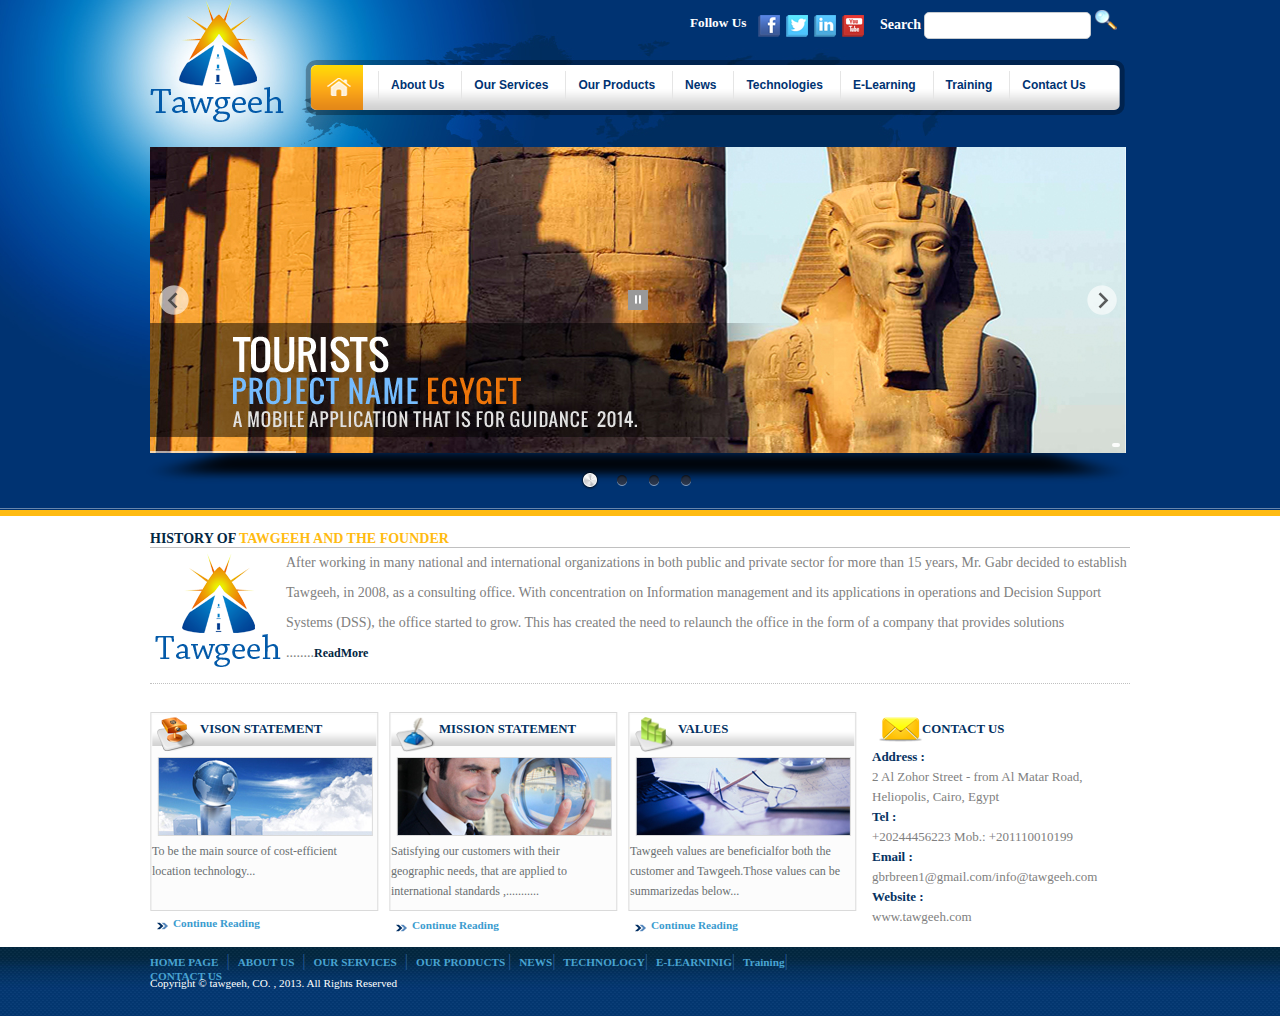
<file: index.htm>
﻿<!DOCTYPE html PUBLIC "-//W3C//DTD XHTML 1.0 Transitional//EN" "http://www.w3.org/TR/xhtml1/DTD/xhtml1-transitional.dtd">
<html xmlns="http://www.w3.org/1999/xhtml">

<head>
<meta http-equiv="Content-Type" content="text/html; charset=utf-8" />
<title></title>
<link rel="stylesheet" type="text/css" href="style.css" />
<link rel="stylesheet" href="css/style_menu.css" media="screen" />

  <!-- Insert to your webpage before the </head> -->
    <script src="sliderengine/jquery.js"></script>
    <script src="sliderengine/amazingslider.js"></script>
    <script src="sliderengine/initslider-1.js"></script>
    <!-- End of head section HTML codes -->
    





</head>

<body>

<div id="main_container">
	<div id="header">
		<div id="header_in">
			<div id="logo">
			
			<a href="index.htm"><img src="images/logo.png" title="tawgeeh logo" alt="tawgeeh logo"/>
			</a>
			</div>
			<div id="search">
				<h6>Search&nbsp; </h6>
				<form method="post"  class="the_form">
					<input name="Text1" type="text" /> <img  src="images/serac_icon.png"/></form>
				
				</div>
			<div id="social">
			<h5>follow us</h5>
			<ul>
						<li>
						<img alt="instgram" height="22" src="images/tube.png" title="youtube" width="22" /></li>
						
						<li>
						<img height="22" src="images/linked.png" width="22" alt="linkedin" title="linkedin" /></li>
						<li>
						<img height="22" src="images/twitter.png" width="22" alt="twitter" title="twitter" /></li>
						<li>
						<img height="22" src="images/face.png" width="22" alt="facebook" title="facebook" /></li>
					</ul>

			
			</div>
			
			

			
			
			<div id="menu">
				<ul class="menu">
					<li><a href="index.htm" class="documents"> </a></li>

					<li><a  href="aboutus.htm" >About Us</a></li>
					<li><a href="#">Our Services</a>
					<ul>
						<li><a href="constuct.htm">Geospatial Data base</a></li>
						<li><a href="constuct.htm">Application Development </a></li>
						<li><a href="constuct.htm">GeoData Processing and Management </a></li>
						<li><a href="constuct.htm">Consulting and User Requirement Assessment </a></li>
						<li><a href="constuct.htm">System Integration </a></li>
						<li><a href="constuct.htm">Spatial Database Infrastructure </a></li>
				
					</ul>
					</li>
					<li><a href="OurProducts.htm" class="contacts">Our Products</a></li>
					<li><a href="constuct.htm" class="contacts">News</a></li>
					<li><a href="Technologies.htm" class="contacts">Technologies</a></li>
					<li><a href="constuct.htm" class="contacts">E-Learning</a></li>
					<li><a href="Training.htm" class="contacts">Training</a></li>
										<li><a href="constuct.htm" class="contacts">Contact Us</a></li>

				</ul>
			</div>
			<div id="banner">
				<div style="margin: 5px auto; max-width: 977px;">
					<!-- Insert to your webpage where you want to display the slider -->
					<div id="amazingslider-1">
						<ul class="amazingslider-slides" style="display: none;">
							<li>
							<img src="images/1.jpg" alt="welcome to our website" /></li>
							<li>
							<img src="images/2.jpg" alt="welcome to our website" /></li>
							<li>
							<img src="images/3.jpg" alt="welcome to our website" /></li>
							<li>
							<img src="images/4.jpg" alt="welcome to our website" /></li>
						</ul>
						<ul class="amazingslider-thumbnails" style="display: none;">
							<li><img src="images/1-tn.jpg" /></li>
							<li><img src="images/2-tn.jpg" /></li>
							<li><img src="images/3-tn.jpg" /></li>
							<li><img src="images/4-tn.jpg" /></li>
						</ul>
						<div class="amazingslider-engine" style="display: none;">
							<a href="http://amazingslider.com">JavaScript Image 
							Slideshow</a></div>
					</div>
					<!-- End of body section HTML codes --></div>
			</div>
			
			
			
		</div>
		<div id="content">
			<div id="content_in">
			<div id="text">
<h2>History of <span>Tawgeeh and The Founder</span> </h2>
				<p><img src="images/logo_in.png" alt="tawgeeh logo" title="tawgeeh logo"/>After working in many national and international organizations in both public and private sector 
for more than 15 years, Mr. Gabr decided to establish Tawgeeh, in 2008, as a consulting office.
With concentration on Information management and its applications in operations and Decision 
Support Systems (DSS), the office started to grow. This has created the need to relaunch the office 
in the form of a company that provides solutions ........<a href="aboutus.htm"><span>ReadMore</a></span>
</p>
	</div>			<br />
				<div id="boxes">
				
				<div id="box">
				<div id="icon">
					<img src="images/icon1.png" alt="" width="39" height="35"/></div>
		<div id="title"> Vison Statement</div>

				<div id="photo_1">
					<img src="images/photo1.jpg" alt="Vision" title="Vision" width="216" height="79" />
				
								<p>To be the main source of cost-efficient location technology... </p>	

                               <br />
					<br />
					<a href="constuct.htm"><span><img alt="" src="images/arrow1.png" width="11" height="8" /> Continue Reading</span></a>
				</div>
				
				</div>
				
				<div id="box">
				<div id="icon">
					<img src="images/icon2.png" alt="" width="39" height="35"/></div>
		<div id="title"> Mission Statement</div>

				<div id="photo_1">
					<img src="images/photo2.jpg" alt="Mission" title="Mission" width="216" height="79" />
				
								<p>Satisfying our customers with their geographic needs, that are applied to international standards ,........... </p>	

                               <br />
					<a href="constuct.htm"><span><img alt="" src="images/arrow1.png" width="11" height="8" /> Continue Reading</span></a>
				</div>
				
				</div>
<div id="box">
				<div id="icon">
					<img src="images/icon3.png" alt="" width="39" height="35"/></div>
		<div id="title"> Values</div>

				<div id="photo_1">
					<img src="images/photo3.jpg" alt="values" title="values" width="216" height="79" />
				
								<p>Tawgeeh values are beneficialfor both the customer and Tawgeeh.Those values can be summarizedas below... </p>	

                               <br />
					<a href="constuct.htm"><span><img alt="" src="images/arrow1.png" width="11" height="8" /> Continue Reading</span></a>
				</div>
				
				</div>

				<div id="contact">
				<div id="icon">
					<img src="images/ioicon4.png" alt="" width="44" height="25"/></div>

				<div id="title">Contact us</div>
				<ul>
				
<li><span>Address : </span>2 Al Zohor Street - from Al Matar Road, Heliopolis, Cairo, Egypt</li>
<li><span>Tel : </span>+20244456223  Mob.: +201110010199</li>
<li><span>Email : </span>gbrbreen1@gmail.com/info@tawgeeh.com</li>
<li><span>Website : </span>www.tawgeeh.com</li>				
				
				</ul>
				
				</div>
			
				
				
				</div>
			
			

			
			</div>
		</div>
		<div id="footer">
			<div id="footer_in">
			<div id="footer_menu">
				<a href="index.htm">HOME PAGE</a>&nbsp; |&nbsp;
				<a href="aboutus.htm">ABOUT US</a>&nbsp; |&nbsp;
				<a  href="constuct.htm">OUR SERVICES</a>&nbsp; |&nbsp;
				<a href="OurProducts.htm">OUR PRODUCTS </a>|&nbsp;
				<a href="constuct.htm">NEWS</a>|&nbsp;
				<a href="Technologies.htm">TECHNOLOGY</a>|&nbsp;
				<a href="constuct.htm">E-LEARNINIG</a>|&nbsp;
				<a href="Training.htm">Training</a>|&nbsp;
				<a href="constuct.htm">CONTACT US</a> </div>
				<div id="company">Copyright © tawgeeh, CO. , 2013. All Rights Reserved</div>

			</div>
			<br />
		</div>
		
	</div>
	
</div>

</body>

</html>
</file>
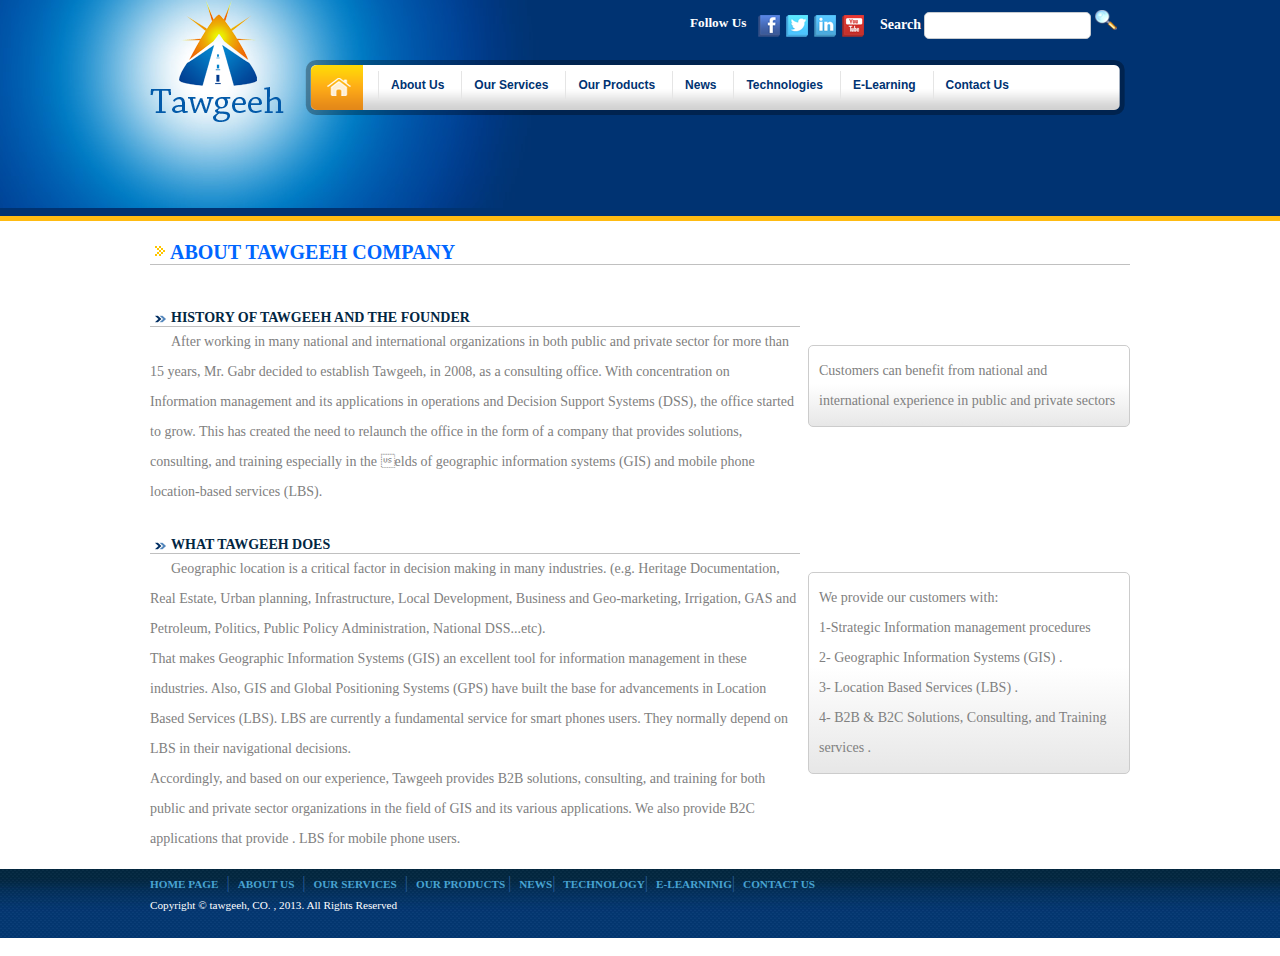
<file: aboutus.htm>
﻿<!DOCTYPE html PUBLIC "-//W3C//DTD XHTML 1.0 Transitional//EN" "http://www.w3.org/TR/xhtml1/DTD/xhtml1-transitional.dtd">
<html xmlns="http://www.w3.org/1999/xhtml">

<head>
<meta http-equiv="Content-Type" content="text/html; charset=utf-8" />
<title></title>
<link rel="stylesheet" type="text/css" href="style.css" />
<link rel="stylesheet" href="css/style_menu.css" media="screen" />

  <!-- Insert to your webpage before the </head> -->
    <script src="sliderengine/jquery.js"></script>
    <script src="sliderengine/amazingslider.js"></script>
    <script src="sliderengine/initslider-1.js"></script>
    <!-- End of head section HTML codes -->
    





</head>

<body>

<div id="main_container_2">
	<div id="header2">
		<div id="header_in2">
			<div id="logo">
			
			<a href="index.htm"><img src="images/logo.png" title="tawgeeh logo" alt="tawgeeh logo"/>
			</a>
			</div>
			<div id="search">
				<h6>Search&nbsp; </h6>
				<form method="post"  class="the_form">
					<input name="Text1" type="text" /> <img  src="images/serac_icon.png"/></form>
				
				</div>
			<div id="social">
			<h5>follow us</h5>
			<ul>
						<li>
						<img alt="instgram" height="22" src="images/tube.png" title="youtube" width="22" /></li>
						
						<li>
						<img height="22" src="images/linked.png" width="22" alt="linkedin" title="linkedin" /></li>
						<li>
						<img height="22" src="images/twitter.png" width="22" alt="twitter" title="twitter" /></li>
						<li>
						<img height="22" src="images/face.png" width="22" alt="facebook" title="facebook" /></li>
					</ul>

			
			</div>
			
			

			
			
			<div id="menu">
				<ul class="menu">
					<li><a href="index.htm" class="documents"> </a></li>

					<li><a  href="aboutus.htm" >About Us</a></li>
					<li><a href="#">Our Services</a>
					<ul>
						<li><a href="constuct.htm">Geospatial Data base</a></li>
						<li><a href="constuct.htm">Application Development </a></li>
						<li><a href="constuct.htm">GeoData Processing and Management </a></li>
						<li><a href="constuct.htm">Consulting and User Requirement Assessment </a></li>
						<li><a href="constuct.htm">System Integration </a></li>
						<li><a href="constuct.htm">Spatial Database Infrastructure </a></li>
				
					</ul>
					</li>
					<li><a href="constuct.htm" class="contacts">Our Products</a></li>
					<li><a href="constuct.htm" class="contacts">News</a></li>
					<li><a href="constuct.htm" class="contacts">Technologies</a></li>
					<li><a href="constuct.htm" class="contacts">E-Learning</a></li>
										<li><a href="constuct.htm" class="contacts">Contact Us</a></li>

				</ul>
			</div>
			
			
			
			
		</div>
		<div id="content">
			<div id="content_in">
			<h1><img alt="" src="images/arr.png" width="10" height="10" />About Tawgeeh Company</h1>
			<div id="text2">
<h2><img alt="" src="images/arrow1.png" width="11" height="8" />History of Tawgeeh and The Founder </h2>
				<p>After working in many national
and international organizations
in both public and private sector
for more than 15 years, Mr. Gabr
decided to establish Tawgeeh, in
2008, as a consulting office.
With concentration on Information management and its applications
in operations and Decision Support Systems (DSS), the
office started to grow. This has created the need to relaunch the
office in the form of a company that provides solutions, consulting,
and training especially in the elds of geographic information
systems (GIS) and mobile phone location-based services
(LBS).</p>
	</div>			
			<div id="right_text">
			
			<p>Customers can benefit from national
and international experience in public
and private sectors</p>
			
			</div>	
			
			
		<div id="text2">
<h2><img alt="" src="images/arrow1.png" width="11" height="8" />What Tawgeeh does </h2>
				<p>Geographic location is a critical
factor in decision making in
many industries. (e.g. Heritage
Documentation, Real Estate,
Urban planning, Infrastructure,
Local Development, Business
and Geo-marketing, Irrigation,
GAS and Petroleum, Politics,
Public Policy Administration,
National DSS...etc).
</p>
<p>That makes Geographic Information Systems (GIS) an excellent tool
for information management in these industries.
Also, GIS and Global Positioning Systems (GPS) have built the base for
advancements in Location Based Services (LBS). LBS are currently a
fundamental service for smart phones users. They normally depend
on LBS in their navigational decisions.</p>
<p>Accordingly, and based on our experience, Tawgeeh provides B2B solutions,
consulting, and training for both public and private sector organizations
in the field of GIS and its various applications. We also provide
B2C applications that provide . LBS for mobile phone users.&nbsp;</p>
	</div>			
			<div id="right_text">
			
			<p  >We provide our customers with:
</p>
			<p>1-Strategic Information management procedures </p>
			<p>2- Geographic Information Systems
(GIS) .
</p>
			<p>3- Location Based Services (LBS) .</p>
			<p>4- B2B & B2C Solutions, Consulting,
and Training services .</p>
			
			</div>	
			
			

			
			</div>
		</div>
		<div id="footer">
			<div id="footer_in">
			<div id="footer_menu">
				<a href="index.htm">HOME PAGE</a>&nbsp; |&nbsp;
				<a href="aboutus.htm">ABOUT US</a>&nbsp; |&nbsp;
				<a  href="constuct.htm">OUR SERVICES</a>&nbsp; |&nbsp;
				<a href="constuct.htm">OUR PRODUCTS </a>|&nbsp;
				<a href="constuct.htm">NEWS</a>|&nbsp;
				<a href="constuct.htm">TECHNOLOGY</a>|&nbsp;
				<a href="constuct.htm">E-LEARNINIG</a>|&nbsp;
				<a href="constuct.htm">CONTACT US</a> </div>
				<div id="company">Copyright © tawgeeh, CO. , 2013. All Rights Reserved</div>

			</div>
			<br />
		</div>
		
	</div>
	
</div>

</body>

</html>
</file>
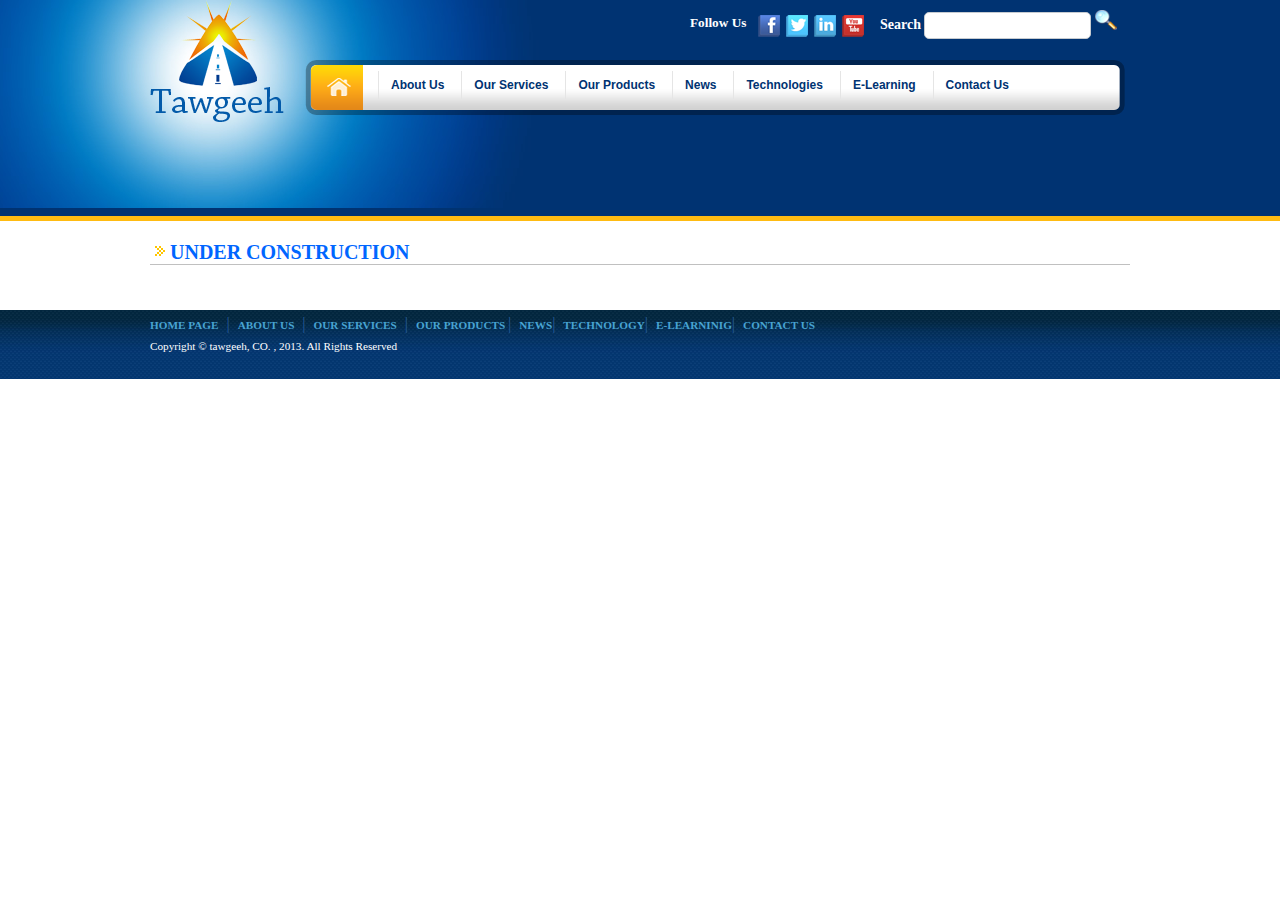
<file: constuct.htm>
﻿<!DOCTYPE html PUBLIC "-//W3C//DTD XHTML 1.0 Transitional//EN" "http://www.w3.org/TR/xhtml1/DTD/xhtml1-transitional.dtd">
<html xmlns="http://www.w3.org/1999/xhtml">

<head>
<meta http-equiv="Content-Type" content="text/html; charset=utf-8" />
<title></title>
<link rel="stylesheet" type="text/css" href="style.css" />
<link rel="stylesheet" href="css/style_menu.css" media="screen" />

  <!-- Insert to your webpage before the </head> -->
    <script src="sliderengine/jquery.js"></script>
    <script src="sliderengine/amazingslider.js"></script>
    <script src="sliderengine/initslider-1.js"></script>
    <!-- End of head section HTML codes -->
    





</head>

<body>

<div id="main_container_2">
	<div id="header2">
		<div id="header_in2">
			<div id="logo">
			
			<a href="index.htm"><img src="images/logo.png" title="tawgeeh logo" alt="tawgeeh logo"/>
			</a>
			</div>
			<div id="search">
				<h6>Search&nbsp; </h6>
				<form method="post"  class="the_form">
					<input name="Text1" type="text" /> <img  src="images/serac_icon.png"/></form>
				
				</div>
			<div id="social">
			<h5>follow us</h5>
			<ul>
						<li>
						<img alt="instgram" height="22" src="images/tube.png" title="youtube" width="22" /></li>
						
						<li>
						<img height="22" src="images/linked.png" width="22" alt="linkedin" title="linkedin" /></li>
						<li>
						<img height="22" src="images/twitter.png" width="22" alt="twitter" title="twitter" /></li>
						<li>
						<img height="22" src="images/face.png" width="22" alt="facebook" title="facebook" /></li>
					</ul>

			
			</div>
			
			

			
			
			<div id="menu">
				<ul class="menu">
					<li><a href="index.htm" class="documents"> </a></li>

					<li><a  href="aboutus.htm" >About Us</a></li>
					<li><a href="#">Our Services</a>
					<ul>
						<li><a href="constuct.htm">Geospatial Data base</a></li>
						<li><a href="constuct.htm">Application Development </a></li>
						<li><a href="constuct.htm">GeoData Processing and Management </a></li>
						<li><a href="constuct.htm">Consulting and User Requirement Assessment </a></li>
						<li><a href="constuct.htm">System Integration </a></li>
						<li><a href="constuct.htm">Spatial Database Infrastructure </a></li>
				
					</ul>
					</li>
					<li><a href="constuct.htm" class="contacts">Our Products</a></li>
					<li><a href="constuct.htm" class="contacts">News</a></li>
					<li><a href="constuct.htm" class="contacts">Technologies</a></li>
					<li><a href="constuct.htm" class="contacts">E-Learning</a></li>
										<li><a href="constuct.htm" class="contacts">Contact Us</a></li>

				</ul>
			</div>
			
			
			
			
		</div>
		<div id="content">
			<div id="content_in">
			<h1><img alt="" src="images/arr.png" width="10" height="10" />UNDER CONSTRUCTION</h1>
			<div id="text2">

			
	</div>			
			
			
			

			
			</div>
		</div>
		<div id="footer">
			<div id="footer_in">
			<div id="footer_menu">
				<a href="index.htm">HOME PAGE</a>&nbsp; |&nbsp;
				<a href="aboutus.htm">ABOUT US</a>&nbsp; |&nbsp;
				<a  href="constuct.htm">OUR SERVICES</a>&nbsp; |&nbsp;
				<a href="constuct.htm">OUR PRODUCTS </a>|&nbsp;
				<a href="constuct.htm">NEWS</a>|&nbsp;
				<a href="constuct.htm">TECHNOLOGY</a>|&nbsp;
				<a href="constuct.htm">E-LEARNINIG</a>|&nbsp;
				<a href="constuct.htm">CONTACT US</a> </div>
				<div id="company">Copyright © tawgeeh, CO. , 2013. All Rights Reserved</div>

			</div>
			<br />
		</div>
		
	</div>
	
</div>

</body>

</html>
</file>
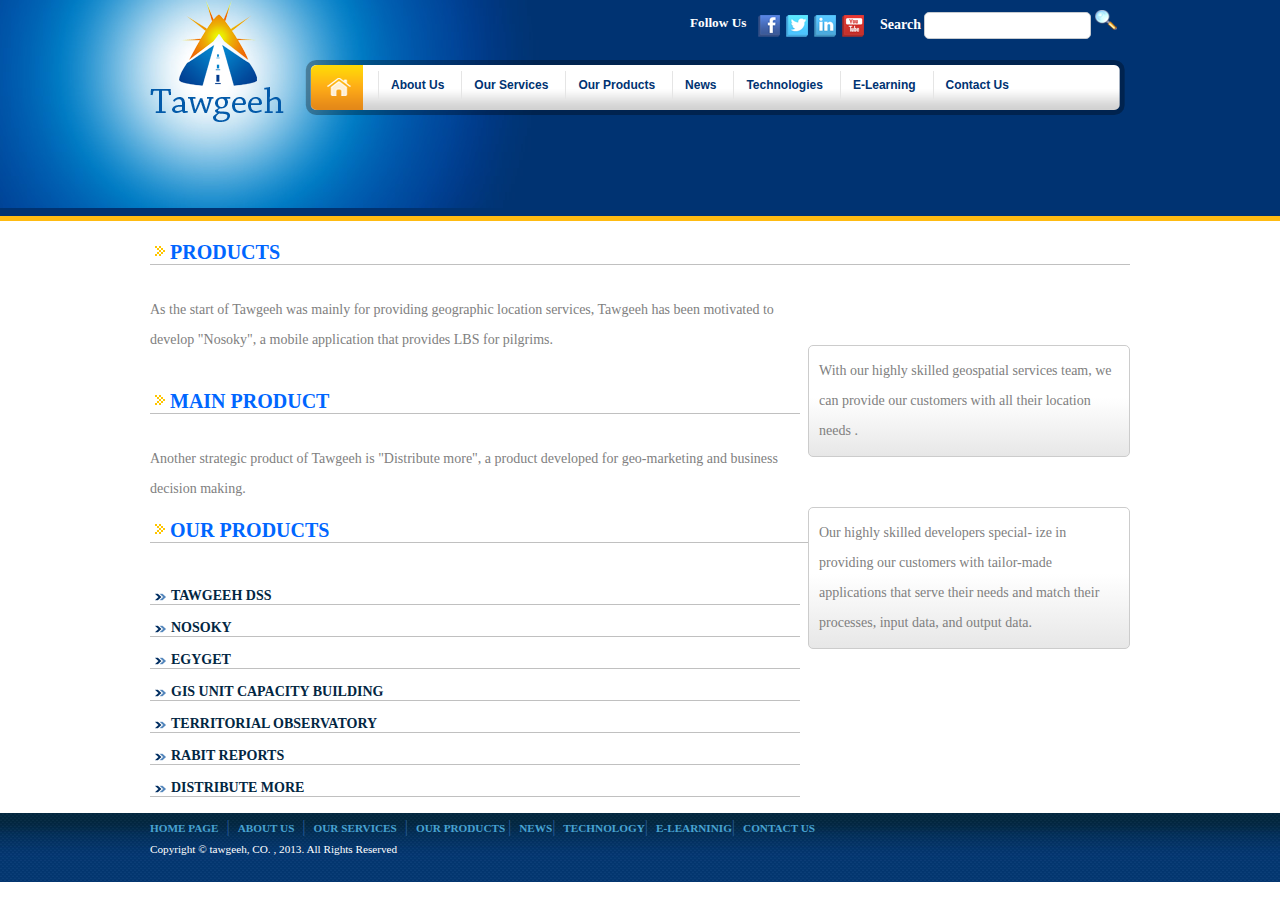
<file: OurProducts.htm>
﻿<!DOCTYPE html PUBLIC "-//W3C//DTD XHTML 1.0 Transitional//EN" "http://www.w3.org/TR/xhtml1/DTD/xhtml1-transitional.dtd">
<html xmlns="http://www.w3.org/1999/xhtml">

<head>
<meta http-equiv="Content-Type" content="text/html; charset=utf-8" />
<title></title>
<link rel="stylesheet" type="text/css" href="style.css" />
<link rel="stylesheet" href="css/style_menu.css" media="screen" />

  <!-- Insert to your webpage before the </head> -->
    <script src="sliderengine/jquery.js"></script>
    <script src="sliderengine/amazingslider.js"></script>
    <script src="sliderengine/initslider-1.js"></script>
    <!-- End of head section HTML codes -->
    





</head>

<body>

<div id="main_container_2">
	<div id="header2">
		<div id="header_in2">
			<div id="logo">
			
			<a href="index.htm"><img src="images/logo.png" title="tawgeeh logo" alt="tawgeeh logo"/>
			</a>
			</div>
			<div id="search">
				<h6>Search&nbsp; </h6>
				<form method="post"  class="the_form">
					<input name="Text1" type="text" /> <img  src="images/serac_icon.png"/></form>
				
				</div>
			<div id="social">
			<h5>follow us</h5>
			<ul>
						<li>
						<img alt="instgram" height="22" src="images/tube.png" title="youtube" width="22" /></li>
						
						<li>
						<img height="22" src="images/linked.png" width="22" alt="linkedin" title="linkedin" /></li>
						<li>
						<img height="22" src="images/twitter.png" width="22" alt="twitter" title="twitter" /></li>
						<li>
						<img height="22" src="images/face.png" width="22" alt="facebook" title="facebook" /></li>
					</ul>

			
			</div>
			
			

			
			
			<div id="menu">
				<ul class="menu">
					<li><a href="index.htm" class="documents"> </a></li>

					<li><a  href="aboutus.htm" >About Us</a></li>
					<li><a href="#">Our Services</a>
					<ul>
						<li><a href="constuct.htm">Geospatial Data base</a></li>
						<li><a href="constuct.htm">Application Development </a></li>
						<li><a href="constuct.htm">GeoData Processing and Management </a></li>
						<li><a href="constuct.htm">Consulting and User Requirement Assessment </a></li>
						<li><a href="constuct.htm">System Integration </a></li>
						<li><a href="constuct.htm">Spatial Database Infrastructure </a></li>
				
					</ul>
					</li>
					<li><a href="constuct.htm" class="contacts">Our Products</a></li>
					<li><a href="constuct.htm" class="contacts">News</a></li>
					<li><a href="constuct.htm" class="contacts">Technologies</a></li>
					<li><a href="constuct.htm" class="contacts">E-Learning</a></li>
										<li><a href="constuct.htm" class="contacts">Contact Us</a></li>

				</ul>
			</div>
			
			
			
			
		</div>
		<div id="content">
			<div id="content_in">
			<h1><img alt="" src="images/arr.png" width="10" height="10" />Products</h1>
			<div id="text2">
		 <p>As the start of Tawgeeh was mainly for providing geographic  location 
services, Tawgeeh  has  been motivated  to  develop  "Nosoky",  a mobile 
application that provides LBS for pilgrims.
</p>
</div>
<div id="right_text">
			
			<p>With our highly skilled 
geospatial services team, we can provide our 
customers with all their location needs .</p>
			
			</div>	
			
			<div id="text2">
			<h1><img alt="" src="images/arr.png" width="10" height="10" />Main Product</h1>
<p>
Another  strategic  product  of Tawgeeh  is  "Distribute more",  a  product 
developed for geo-marketing and business decision making.
</p>
</div>

	<div id="right_text">
			
			<p>		Our highly skilled developers special-
ize  in providing our  customers with 
tailor-made  applications  that  serve 
their needs and match their 
processes,  input  data,  and  output 
data.</p>
			
			</div>	
			
<h1><img alt="" src="images/arr.png" width="10" height="10" />Our Products</h1>
			<div id="text2">
		 <p>
 
			<h2><img alt="" src="images/arrow1.png" width="11" height="8" />Tawgeeh DSS </h2>
			<h2><img alt="" src="images/arrow1.png" width="11" height="8" />NOSOKY </h2>
			<h2><img alt="" src="images/arrow1.png" width="11" height="8" />EgyGet </h2>
			<h2><img alt="" src="images/arrow1.png" width="11" height="8" />GIS unit capacity building </h2>
			<h2><img alt="" src="images/arrow1.png" width="11" height="8" />Territorial observatory </h2>
			<h2><img alt="" src="images/arrow1.png" width="11" height="8" />RABIT reports </h2>
			<h2><img alt="" src="images/arrow1.png" width="11" height="8" />Distribute more </h2>
			
			</p>
		 
		 	</div>	
			
			
			

			
			</div>
		</div>
		<div id="footer">
			<div id="footer_in">
			<div id="footer_menu">
				<a href="index.htm">HOME PAGE</a>&nbsp; |&nbsp;
				<a href="aboutus.htm">ABOUT US</a>&nbsp; |&nbsp;
				<a  href="constuct.htm">OUR SERVICES</a>&nbsp; |&nbsp;
				<a href="constuct.htm">OUR PRODUCTS </a>|&nbsp;
				<a href="constuct.htm">NEWS</a>|&nbsp;
				<a href="constuct.htm">TECHNOLOGY</a>|&nbsp;
				<a href="constuct.htm">E-LEARNINIG</a>|&nbsp;
				<a href="constuct.htm">CONTACT US</a> </div>
				<div id="company">Copyright © tawgeeh, CO. , 2013. All Rights Reserved</div>

			</div>
			<br />
		</div>
		
	</div>
	
</div>

</body>

</html>
</file>
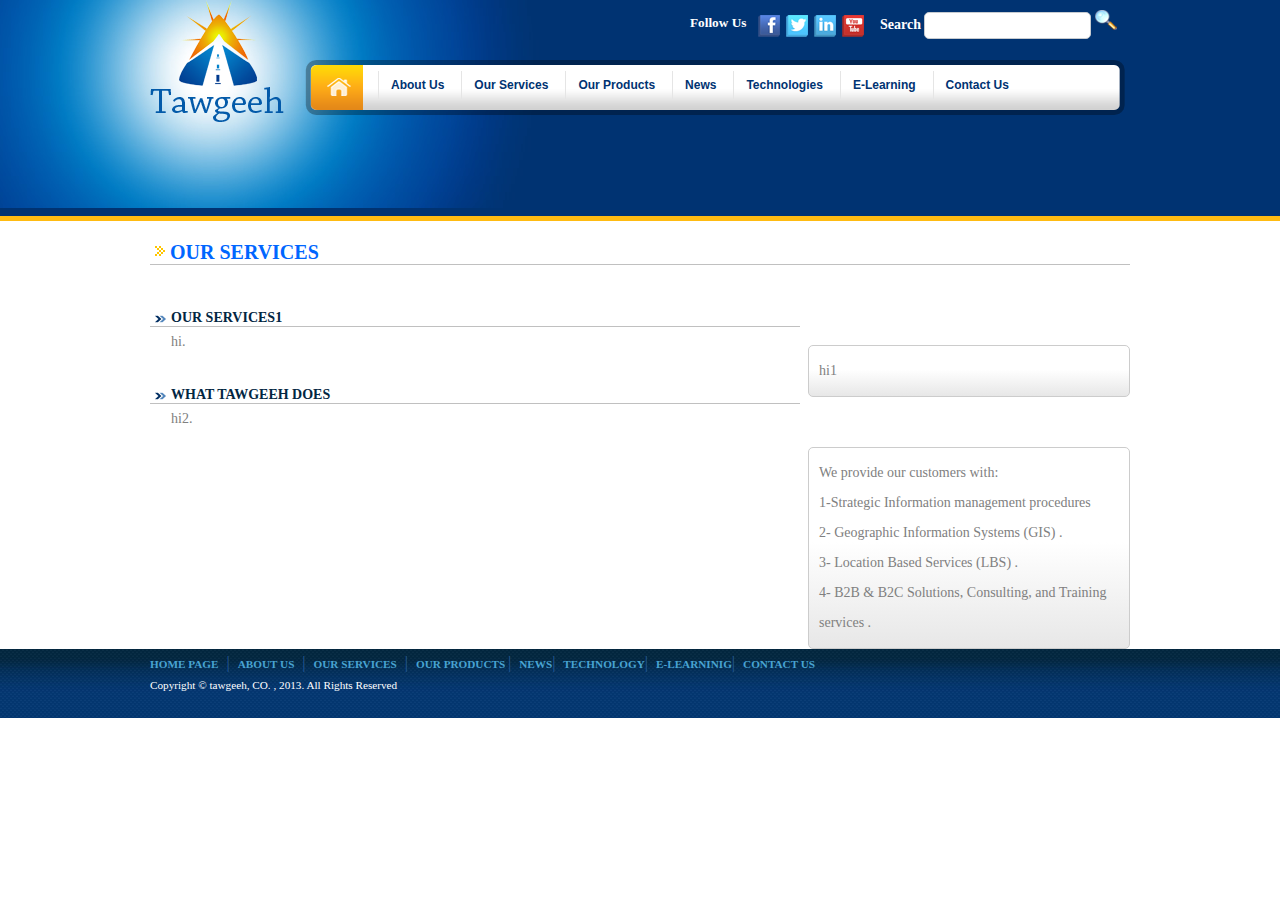
<file: OurServices.htm>
﻿<!DOCTYPE html PUBLIC "-//W3C//DTD XHTML 1.0 Transitional//EN" "http://www.w3.org/TR/xhtml1/DTD/xhtml1-transitional.dtd">
<html xmlns="http://www.w3.org/1999/xhtml">

<head>
<meta http-equiv="Content-Type" content="text/html; charset=utf-8" />
<title></title>
<link rel="stylesheet" type="text/css" href="style.css" />
<link rel="stylesheet" href="css/style_menu.css" media="screen" />

  <!-- Insert to your webpage before the </head> -->
    <script src="sliderengine/jquery.js"></script>
    <script src="sliderengine/amazingslider.js"></script>
    <script src="sliderengine/initslider-1.js"></script>
    <!-- End of head section HTML codes -->
    





</head>

<body>

<div id="main_container_2">
	<div id="header2">
		<div id="header_in2">
			<div id="logo">
			
			<a href="index.htm"><img src="images/logo.png" title="tawgeeh logo" alt="tawgeeh logo"/>
			</a>
			</div>
			<div id="search">
				<h6>Search&nbsp; </h6>
				<form method="post"  class="the_form">
					<input name="Text1" type="text" /> <img  src="images/serac_icon.png"/></form>
				
				</div>
			<div id="social">
			<h5>follow us</h5>
			<ul>
						<li>
						<img alt="instgram" height="22" src="images/tube.png" title="youtube" width="22" /></li>
						
						<li>
						<img height="22" src="images/linked.png" width="22" alt="linkedin" title="linkedin" /></li>
						<li>
						<img height="22" src="images/twitter.png" width="22" alt="twitter" title="twitter" /></li>
						<li>
						<img height="22" src="images/face.png" width="22" alt="facebook" title="facebook" /></li>
					</ul>

			
			</div>
			
			

			
			
			<div id="menu">
				<ul class="menu">
					<li><a  href="index.htm" class="documents"> </a></li>

					<li><a href="#" >About Us</a></li>
					<li><a href="#" >Our Services</a>
					<ul>
						<li><a href="#">Geospatial Data base</a></li>
						<li><a href="#">Application Development </a></li>
						<li><a href="#">GeoData Processing and Management </a></li>
						<li><a href="#">Consulting and User Requirement Assessment </a></li>
						<li><a href="#">System Integration </a></li>
						<li><a href="#">Spatial Database Infrastructure </a></li>
				
					</ul>
					</li>
					<li><a href="#" >Our Products</a></li>
					<li><a href="#" >News</a></li>
					<li><a href="#" >Technologies</a></li>
					<li><a href="#">E-Learning</a></li>
					<li><a href="#" >Contact Us</a></li>

				</ul>
			</div>
			
			
			
			
		</div>
		<div id="content">
			<div id="content_in">
			<h1><img alt="" src="images/arr.png" width="10" height="10" />Our Services</h1>
			<div id="text2">
<h2><img alt="" src="images/arrow1.png" width="11" height="8" />Our Services1 </h2>
				<p>hi.</p>
	</div>			
			<div id="right_text">
			
			<p>hi1</p>
			
			</div>	
			
			
		<div id="text2">
<h2><img alt="" src="images/arrow1.png" width="11" height="8" />What Tawgeeh does </h2>
				<p>hi2.&nbsp;</p>
	</div>			
			<div id="right_text">
			
			<p  >We provide our customers with:
</p>
			<p>1-Strategic Information management procedures </p>
			<p>2- Geographic Information Systems
(GIS) .
</p>
			<p>3- Location Based Services (LBS) .</p>
			<p>4- B2B & B2C Solutions, Consulting,
and Training services .</p>
			
			</div>	
			
			

			
			</div>
		</div>
		<div id="footer">
			<div id="footer_in">
			<div id="footer_menu">
				<a href="index.htm">HOME PAGE</a>&nbsp; |&nbsp;
				<a href="about.htm">ABOUT US</a>&nbsp; |&nbsp;
				<a  href="whyclaerortho.htm">OUR SERVICES</a>&nbsp; |&nbsp;
				<a href="whatisclearortho.htm">OUR PRODUCTS </a>|&nbsp;
				<a href="contact.htm">NEWS</a>|&nbsp;
				<a href="contact.htm">TECHNOLOGY</a>|&nbsp;
				<a href="contact.htm">E-LEARNINIG</a>|&nbsp;
				<a href="contact.htm">CONTACT US</a> </div>
				<div id="company">Copyright © tawgeeh, CO. , 2013. All Rights Reserved</div>

			</div>
			<br />
		</div>
		
	</div>
	
</div>

</body>

</html>
</file>
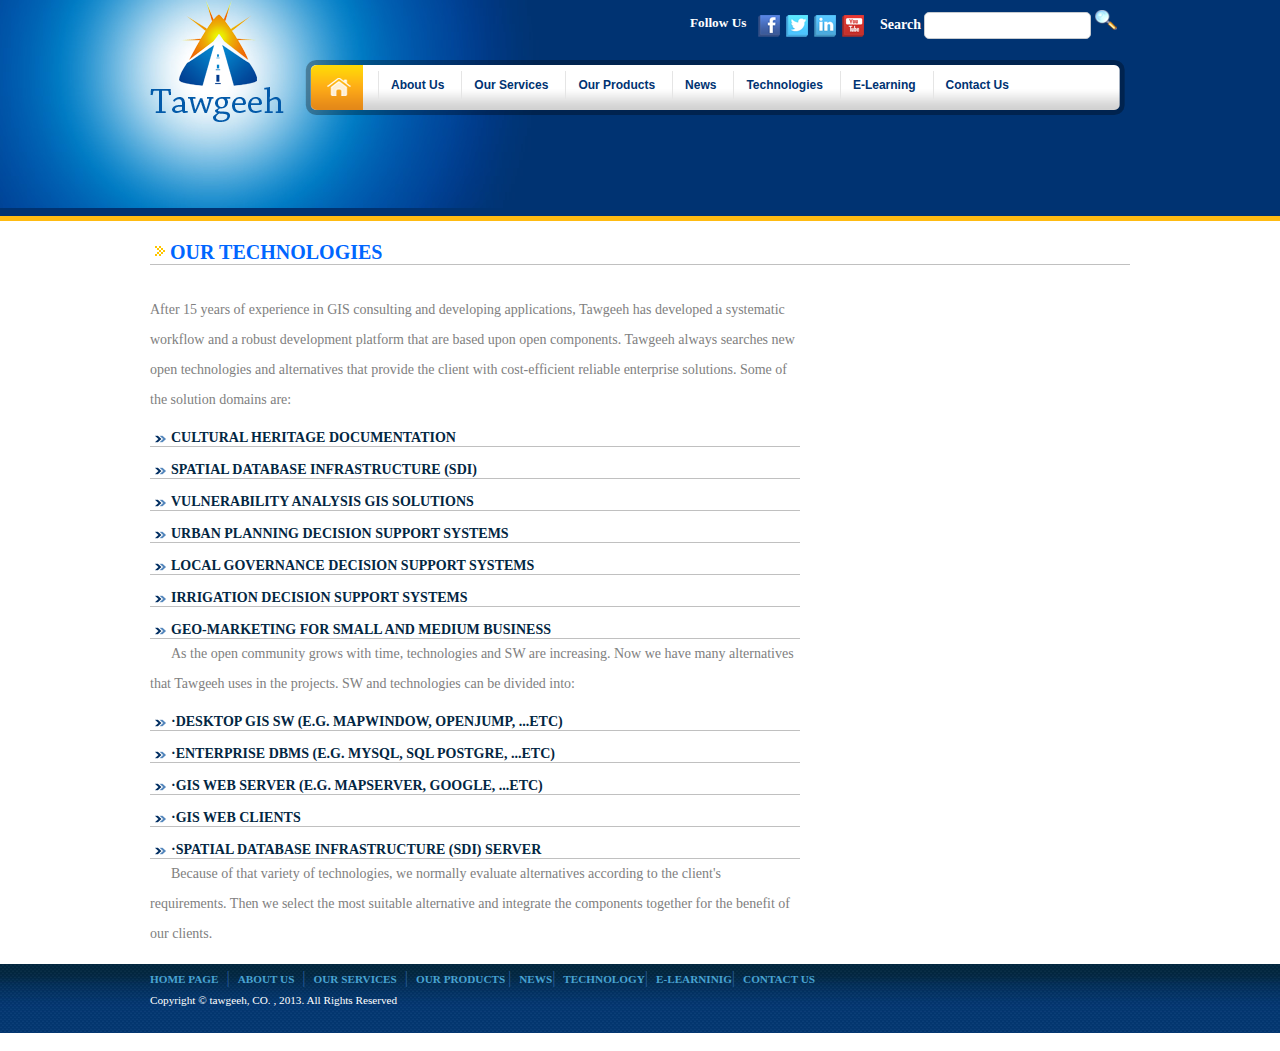
<file: Technologies.htm>
﻿<!DOCTYPE html PUBLIC "-//W3C//DTD XHTML 1.0 Transitional//EN" "http://www.w3.org/TR/xhtml1/DTD/xhtml1-transitional.dtd">
<html xmlns="http://www.w3.org/1999/xhtml">

<head>
<meta http-equiv="Content-Type" content="text/html; charset=utf-8" />
<title></title>
<link rel="stylesheet" type="text/css" href="style.css" />
<link rel="stylesheet" href="css/style_menu.css" media="screen" />

  <!-- Insert to your webpage before the </head> -->
    <script src="sliderengine/jquery.js"></script>
    <script src="sliderengine/amazingslider.js"></script>
    <script src="sliderengine/initslider-1.js"></script>
    <!-- End of head section HTML codes -->
    





</head>

<body>

<div id="main_container_2">
	<div id="header2">
		<div id="header_in2">
			<div id="logo">
			
			<a href="index.htm"><img src="images/logo.png" title="tawgeeh logo" alt="tawgeeh logo"/>
			</a>
			</div>
			<div id="search">
				<h6>Search&nbsp; </h6>
				<form method="post"  class="the_form">
					<input name="Text1" type="text" /> <img  src="images/serac_icon.png"/></form>
				
				</div>
			<div id="social">
			<h5>follow us</h5>
			<ul>
						<li>
						<img alt="instgram" height="22" src="images/tube.png" title="youtube" width="22" /></li>
						
						<li>
						<img height="22" src="images/linked.png" width="22" alt="linkedin" title="linkedin" /></li>
						<li>
						<img height="22" src="images/twitter.png" width="22" alt="twitter" title="twitter" /></li>
						<li>
						<img height="22" src="images/face.png" width="22" alt="facebook" title="facebook" /></li>
					</ul>

			
			</div>
			
			

			
			
			<div id="menu">
				<ul class="menu">
					<li><a href="index.htm" class="documents"> </a></li>

					<li><a  href="aboutus.htm" >About Us</a></li>
					<li><a href="#">Our Services</a>
					<ul>
						<li><a href="constuct.htm">Geospatial Data base</a></li>
						<li><a href="constuct.htm">Application Development </a></li>
						<li><a href="constuct.htm">GeoData Processing and Management </a></li>
						<li><a href="constuct.htm">Consulting and User Requirement Assessment </a></li>
						<li><a href="constuct.htm">System Integration </a></li>
						<li><a href="constuct.htm">Spatial Database Infrastructure </a></li>
				
					</ul>
					</li>
					<li><a href="constuct.htm" class="contacts">Our Products</a></li>
					<li><a href="constuct.htm" class="contacts">News</a></li>
					<li><a href="constuct.htm" class="contacts">Technologies</a></li>
					<li><a href="constuct.htm" class="contacts">E-Learning</a></li>
										<li><a href="constuct.htm" class="contacts">Contact Us</a></li>

				</ul>
			</div>
			
			
			
			
		</div>
		<div id="content">
			<div id="content_in">
			<h1><img alt="" src="images/arr.png" width="10" height="10" />Our Technologies</h1>
			<div id="text2">
		 <p>After 15 years of experience in GIS consulting and developing applications, Tawgeeh has developed a systematic workflow and a robust development platform that are based upon open components. Tawgeeh always searches new open technologies and alternatives that provide the client with cost-efficient reliable enterprise solutions.
			Some of the solution domains are:
			<h2><img alt="" src="images/arrow1.png" width="11" height="8" />Cultural heritage documentation </h2>
			<h2><img alt="" src="images/arrow1.png" width="11" height="8" />Spatial Database infrastructure (SDI) </h2>
			<h2><img alt="" src="images/arrow1.png" width="11" height="8" />Vulnerability analysis GIS solutions </h2>
			<h2><img alt="" src="images/arrow1.png" width="11" height="8" />Urban planning decision support systems </h2>
			<h2><img alt="" src="images/arrow1.png" width="11" height="8" />Local governance decision support systems </h2>
			<h2><img alt="" src="images/arrow1.png" width="11" height="8" />Irrigation decision support systems </h2>
			<h2><img alt="" src="images/arrow1.png" width="11" height="8" />Geo-marketing for small and medium business </h2>
							</p>
 
		 <p>As the open community grows with time, technologies and SW are increasing. Now we have many alternatives that Tawgeeh uses in the projects. SW and technologies can be divided into:

					<h2><img alt="" src="images/arrow1.png" width="11" height="8" />·Desktop GIS SW (e.g. MapWindow, OpenJump, ...etc) </h2>
					
					<h2><img alt="" src="images/arrow1.png" width="11" height="8" />·Enterprise DBMS (e.g. mySQL, SQL Postgre, ...etc) </h2>
					
					<h2><img alt="" src="images/arrow1.png" width="11" height="8" />·GIS web server (e.g. Mapserver, Google, ...etc) </h2>
					
					<h2><img alt="" src="images/arrow1.png" width="11" height="8" />·GIS web clients </h2>
					
					<h2><img alt="" src="images/arrow1.png" width="11" height="8" />·Spatial database Infrastructure (SDI) server </h2>
					</p>
		 
		 <p>Because of that variety of technologies, we normally evaluate alternatives according to the client's requirements. Then we select the most suitable alternative and integrate the components together for the benefit of our clients.
			</p>
			
			</div>	
			
			
			

			
			</div>
		</div>
		<div id="footer">
			<div id="footer_in">
			<div id="footer_menu">
				<a href="index.htm">HOME PAGE</a>&nbsp; |&nbsp;
				<a href="aboutus.htm">ABOUT US</a>&nbsp; |&nbsp;
				<a  href="constuct.htm">OUR SERVICES</a>&nbsp; |&nbsp;
				<a href="constuct.htm">OUR PRODUCTS </a>|&nbsp;
				<a href="constuct.htm">NEWS</a>|&nbsp;
				<a href="constuct.htm">TECHNOLOGY</a>|&nbsp;
				<a href="constuct.htm">E-LEARNINIG</a>|&nbsp;
				<a href="constuct.htm">CONTACT US</a> </div>
				<div id="company">Copyright © tawgeeh, CO. , 2013. All Rights Reserved</div>

			</div>
			<br />
		</div>
		
	</div>
	
</div>

</body>

</html>
</file>
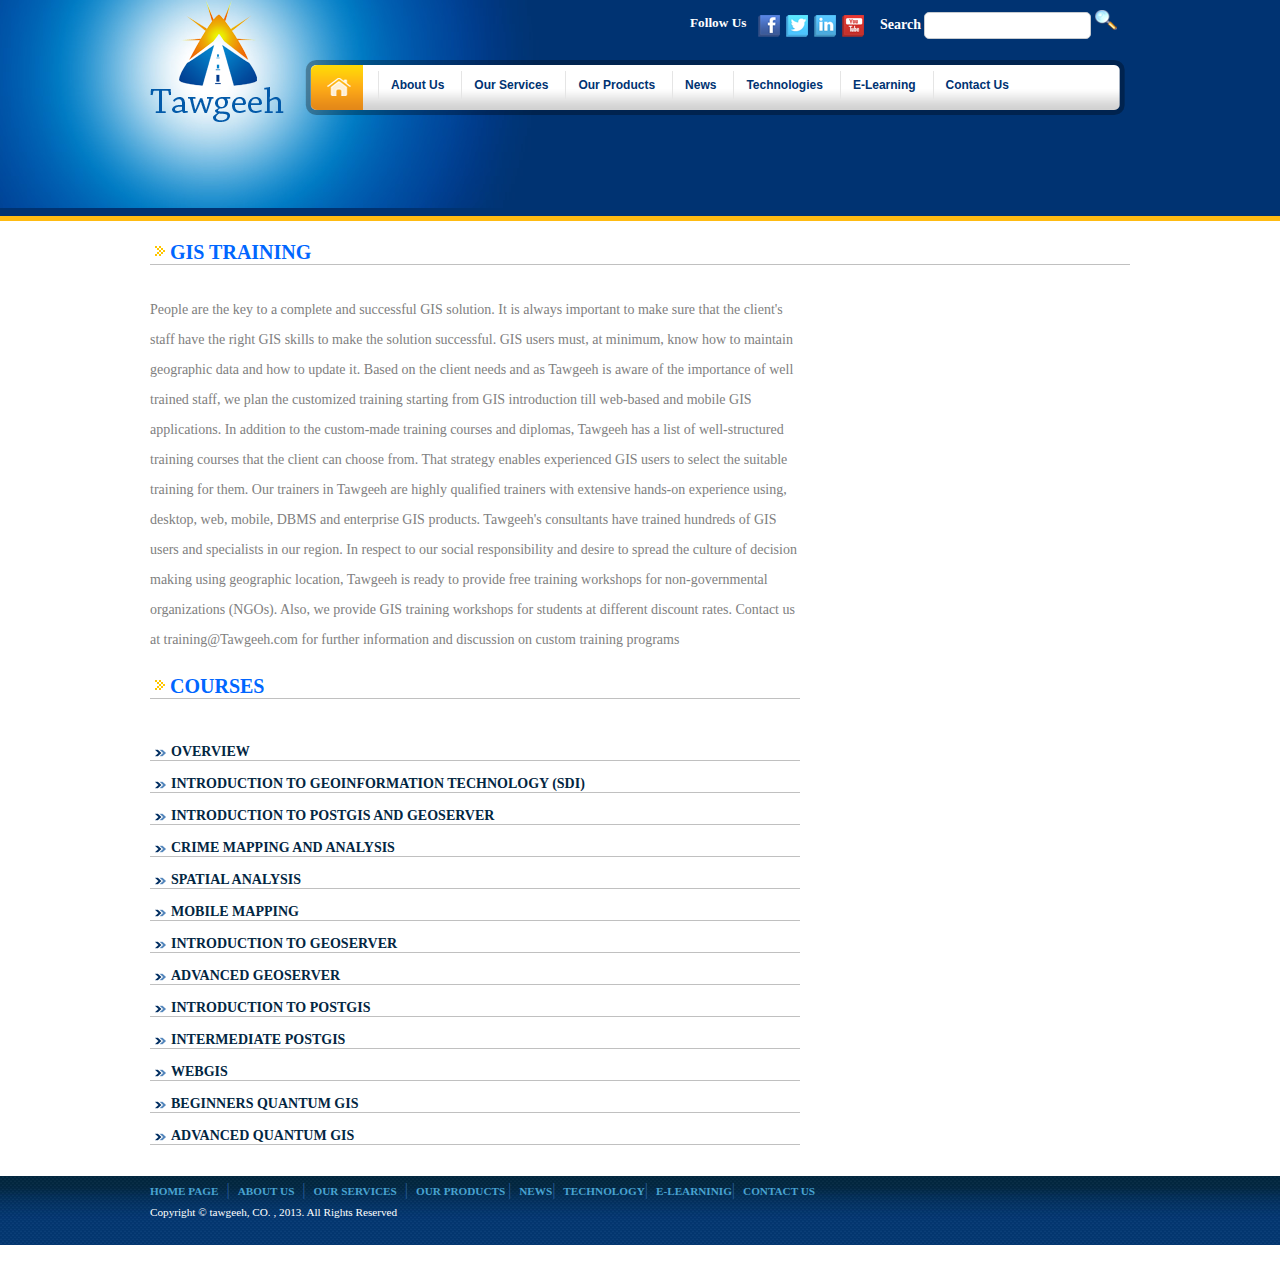
<file: Training.htm>
﻿<!DOCTYPE html PUBLIC "-//W3C//DTD XHTML 1.0 Transitional//EN" "http://www.w3.org/TR/xhtml1/DTD/xhtml1-transitional.dtd">
<html xmlns="http://www.w3.org/1999/xhtml">

<head>
<meta http-equiv="Content-Type" content="text/html; charset=utf-8" />
<title></title>
<link rel="stylesheet" type="text/css" href="style.css" />
<link rel="stylesheet" href="css/style_menu.css" media="screen" />

  <!-- Insert to your webpage before the </head> -->
    <script src="sliderengine/jquery.js"></script>
    <script src="sliderengine/amazingslider.js"></script>
    <script src="sliderengine/initslider-1.js"></script>
    <!-- End of head section HTML codes -->
    





</head>

<body>

<div id="main_container_2">
	<div id="header2">
		<div id="header_in2">
			<div id="logo">
			
			<a href="index.htm"><img src="images/logo.png" title="tawgeeh logo" alt="tawgeeh logo"/>
			</a>
			</div>
			<div id="search">
				<h6>Search&nbsp; </h6>
				<form method="post"  class="the_form">
					<input name="Text1" type="text" /> <img  src="images/serac_icon.png"/></form>
				
				</div>
			<div id="social">
			<h5>follow us</h5>
			<ul>
						<li>
						<img alt="instgram" height="22" src="images/tube.png" title="youtube" width="22" /></li>
						
						<li>
						<img height="22" src="images/linked.png" width="22" alt="linkedin" title="linkedin" /></li>
						<li>
						<img height="22" src="images/twitter.png" width="22" alt="twitter" title="twitter" /></li>
						<li>
						<img height="22" src="images/face.png" width="22" alt="facebook" title="facebook" /></li>
					</ul>

			
			</div>
			
			

			
			
			<div id="menu">
				<ul class="menu">
					<li><a href="index.htm" class="documents"> </a></li>

					<li><a  href="aboutus.htm" >About Us</a></li>
					<li><a href="#">Our Services</a>
					<ul>
						<li><a href="constuct.htm">Geospatial Data base</a></li>
						<li><a href="constuct.htm">Application Development </a></li>
						<li><a href="constuct.htm">GeoData Processing and Management </a></li>
						<li><a href="constuct.htm">Consulting and User Requirement Assessment </a></li>
						<li><a href="constuct.htm">System Integration </a></li>
						<li><a href="constuct.htm">Spatial Database Infrastructure </a></li>
				
					</ul>
					</li>
					<li><a href="constuct.htm" class="contacts">Our Products</a></li>
					<li><a href="constuct.htm" class="contacts">News</a></li>
					<li><a href="constuct.htm" class="contacts">Technologies</a></li>
					<li><a href="constuct.htm" class="contacts">E-Learning</a></li>
										<li><a href="constuct.htm" class="contacts">Contact Us</a></li>

				</ul>
			</div>
			
			
			
			
		</div>
		<div id="content">
			<div id="content_in">
			<h1><img alt="" src="images/arr.png" width="10" height="10" />GIS Training</h1>
			<div id="text2">
		 <p>People are the key to a complete and successful GIS solution. It is always important to make sure that the client's staff have the right GIS skills to make the solution successful.

GIS users must, at minimum, know how to maintain geographic data and how to update it. Based on the client needs and as Tawgeeh is aware of the importance of well trained staff, we plan the customized training starting from GIS introduction till web-based and mobile GIS applications.

In addition to the custom-made training courses and diplomas, Tawgeeh has a list of well-structured training courses that the client can choose from. That strategy enables experienced GIS users to select the suitable training for them.

Our trainers in Tawgeeh are highly qualified trainers with extensive hands-on experience using, desktop, web, mobile, DBMS and enterprise GIS products. Tawgeeh's consultants have trained hundreds of GIS users and specialists in our region.

In respect to our social responsibility and desire to spread the culture of decision making using geographic location, Tawgeeh is ready to provide free training workshops for non-governmental organizations (NGOs). Also, we provide GIS training workshops for students at different discount rates.

Contact us at training@Tawgeeh.com for further information and discussion on custom training programs

<h1><img alt="" src="images/arr.png" width="10" height="10" />Courses</h1>
			<div id="text2">
		 <p>
 
			<h2><img alt="" src="images/arrow1.png" width="11" height="8" />Overview </h2>
			<h2><img alt="" src="images/arrow1.png" width="11" height="8" />Introduction to Geoinformation Technology (SDI) </h2>
			<h2><img alt="" src="images/arrow1.png" width="11" height="8" />Introduction to PostGIS and Geoserver </h2>
			<h2><img alt="" src="images/arrow1.png" width="11" height="8" />Crime Mapping and Analysis </h2>
			<h2><img alt="" src="images/arrow1.png" width="11" height="8" />Spatial Analysis </h2>
			<h2><img alt="" src="images/arrow1.png" width="11" height="8" />Mobile Mapping </h2>
			<h2><img alt="" src="images/arrow1.png" width="11" height="8" />Introduction to GeoServer </h2>
			<h2><img alt="" src="images/arrow1.png" width="11" height="8" />Advanced GeoServer </h2>
			<h2><img alt="" src="images/arrow1.png" width="11" height="8" />Introduction to PostGIS</h2>
			<h2><img alt="" src="images/arrow1.png" width="11" height="8" />Intermediate PostGIS </h2>
			<h2><img alt="" src="images/arrow1.png" width="11" height="8" />WebGIS </h2>
			<h2><img alt="" src="images/arrow1.png" width="11" height="8" />Beginners Quantum GIS </h2>
			<h2><img alt="" src="images/arrow1.png" width="11" height="8" />Advanced Quantum GIS </h2>
		</p>
		 
		 	</div>	
			
			
			

			
			</div>
		</div>
		<div id="footer">
			<div id="footer_in">
			<div id="footer_menu">
				<a href="index.htm">HOME PAGE</a>&nbsp; |&nbsp;
				<a href="aboutus.htm">ABOUT US</a>&nbsp; |&nbsp;
				<a  href="constuct.htm">OUR SERVICES</a>&nbsp; |&nbsp;
				<a href="constuct.htm">OUR PRODUCTS </a>|&nbsp;
				<a href="constuct.htm">NEWS</a>|&nbsp;
				<a href="constuct.htm">TECHNOLOGY</a>|&nbsp;
				<a href="constuct.htm">E-LEARNINIG</a>|&nbsp;
				<a href="constuct.htm">CONTACT US</a> </div>
				<div id="company">Copyright © tawgeeh, CO. , 2013. All Rights Reserved</div>

			</div>
			<br />
		</div>
		
	</div>
	
</div>

</body>

</html>
</file>
<file: style.css>
﻿* {
	margin: 0px;
	padding: 0px;
}
body {
	margin: 0 auto;
	padding: 0px;
	direction: ltr;
	font-family: Tahoma;
	font-size: 1.0em;
}
body2 {
	margin: 0 auto;
	padding: 0px;
	direction: ltr;
	font-family: Tahoma;
	font-size: 1.0em;
}
a {
	outline : none;
}
a img {
	outline : none;
}
img {
	border : 0;
}
a:link {
	text-decoration: none;
	color: #3b9ccf;
}
a:hover {
	color: #022642;
}
::selection {
	background: #ffbb12;
	color: #fff;
	text-shadow: none;
}
::-moz-selection {
	background: #ffbb12;
	color: #fff;
	text-shadow: none;
}
::-webkit-selection {
	background: #ffbb12;
	color: #fff;
	text-shadow: none;
}
#main_container {
	width: 100%;
	clear: both;
	background: transparent url('images/bg.jpg') repeat-x scroll center top;
}
#main_container_2 {
	width: 100%;
	clear: both;
}
#header {
	width: 100%;
	height: 516px;	background: transparent url('images/headr_bg.jpg') no-repeat scroll center top;

}
#header_in {
	width: 980px;
	margin: 0 auto;
	height: 516px;
}
#header2 {
	width: 100%;
	height: 221px;
	background: transparent url('images/headr_bg2.jpg') repeat-x scroll center top;
}
#header_in2 {
	width: 980px;
	margin: 0 auto;
	height: 221px;
}
#logo {
	height: 122px;
	width: 134px;
	float: left;
}
#search {
	width: 260px;
	height: 30px;
	float: right;
	padding-top: 10px;
}
#search h6 {
	float: left;
	color: #fff;
	font-size: 14px;
	padding-left: 10px;
	line-height: 30px;
}
textarea {
	border: solid 1px #c6cbd0;
	-webkit-border-radius: 5px;
	-moz-border-radius: 5px;
	border-radius: 5px;
	background: #fff;
	width: 160px;
	height: 25px;
	padding-right: 5px;
	text-align: left;
}
select {
	border: solid 1px #c6cbd0;
	-webkit-border-radius: 5px;
	-moz-border-radius: 5px;
	border-radius: 5px;
	background: #fff;
	width: 160px;
	height: 25px;
	padding-right: 5px;
	text-align: left;
}
.the_form input {
	border: solid 1px #c6cbd0;
	-webkit-border-radius: 5px;
	-moz-border-radius: 5px;
	border-radius: 5px;
	background: #fff;
	width: 160px;
	height: 25px;
	padding-right: 5px;
	text-align: left;
}
#social {
	width: 190px;
	height: 20px;
	float: right;
	padding-top: 5px;
}
#social h5 {
	color: #FFFFFF;
	float: left;
	padding-left: 10px;
	padding-top: 10px;
	text-transform: capitalize;
}
#social ul li {
	margin-top: 10px;
	float: right;
	width: 23px;
	display: inline-block;
	list-style-type: none;
	padding-right: 5px;
}
#menu {
	background: transparent url('images/menu_bg.png') no-repeat;
	width: 820px;
	height: 55px;
	float: left;
	margin-top: 60px;
	position: absolute;
	z-index: 100;
	margin-left: 155px;
}
#banner {
	width: 976px;
	height: 306px;
	float: left;
	margin-top: 20px;
	position: relative;
}
#content {
	width: 100%;
	clear: both;
	display: table;
}
#content_in {
	width: 980px;
	margin: 0 auto;
	display: table;
}
#text {
	width: 980px;
	border-bottom: 1px #C0C0C0 dotted;
	padding-bottom: 15px;
}
#text2 {
	width: 650px;
	padding-bottom: 15px;
	float: left;
}
#right_text {
	width: 300px;
	float: right;
	margin-top: 50px;
	padding: 10px;
	border: solid 1px #ccc;
	-moz-border-radius: 5px;
	-webkit-border-radius: 5px;
	border-radius: 5px;
	background: #fff;
	
	
	
	
	
	
	
	
	 /* Old browsers */ background: -moz-linear-gradient(top, #ffffff 47%, #e7e7e7 100%);
	
	
	
	
	
	
	 /* FF3.6+ */ background: -webkit-gradient(linear, left top, left bottom, color-stop(47%,#ffffff), color-stop(100%,#e7e7e7));
	
	
	
	
	
	
	 /* Chrome,Safari4+ */ background: -webkit-linear-gradient(top, #ffffff 47%,#e7e7e7 100%);
	
	
	
	
	
	
	 /* Chrome10+,Safari5.1+ */ background: -o-linear-gradient(top, #ffffff 47%,#e7e7e7 100%);
	
	
	
	
	
	
	 /* Opera 11.10+ */ background: -ms-linear-gradient(top, #ffffff 47%,#e7e7e7 100%);
	
	
	
	
	
	
	 /* IE10+ */ background: linear-gradient(to bottom, #ffffff 47%,#e7e7e7 100%); /* W3C */;
	filter: progid:DXImageTransform.Microsoft.gradient( startColorstr='#ffffff', endColorstr='#e7e7e7',GradientType=0 ); /* IE6-9 */;
						}
#color {
	font-size: 10px;
	color: #CC3300;
}
#content_in h1 {
	color: #0066FF;
	font-size: 20px;
	text-decoration: none;
	padding-top: 20px;
	border-bottom: 1px #C0C0C0 solid;
	text-transform: uppercase;
	margin-bottom: 30px;
}
#content_in h2 {
	color: #022642;
	font-size: 14px;
	text-decoration: none;
	padding-top: 15px;
	border-bottom: 1px #C0C0C0 solid;
	text-transform: uppercase;
}
#content_in h2 span {
	color: #ffbb12;
	font-size: 14px;
}
#content_in P {
	font-size: 14px;
	line-height: 30px;
	text-align: left;
	width: 100%;
	color: #808080;
}
#content_in p span {
	font-size: 12px;
	color: #022642;
	font-weight: bold;
}
#content_in img {
	float: left;
	margin: 5px;
}
#boxes {
	width: 980px;
	float: left;
	padding-bottom: 20px;
	padding-top: 10px;
}
#box {
	background: transparent url('images/box.png') no-repeat;
	width: 229px;
	height: 199px;
	float: left;
	padding-right: 10px;
}
#contact {
	width: 220px;
	float: left;
	padding-left: 5px;
}
#contact ul {
	width: 220px;
	float: left;
	color: #808080;
	font-size: 13px;
	line-height: 20px;
}
#contact ul span {
	width: 220px;
	float: left;
	color: #053261;
	font-size: 13px;
	font-weight: bold;
}
#contact ul li {
	display: inline;
	float: left;
	list-style-type: none;
}
#icon {
	float: left;
	width: 40px;
	height: 35px;
	padding-left: 2px;
}
#title {
	float: left;
	width: 140px;
	padding: 10px 8px;
	color: #023162;
	font-size: 80%;
	font-weight: bold;
	text-transform: uppercase;
}
#photo_1 {
	float: left;
	width: 216px;
	height: 79px;
	padding: 5px 2px;
}
#photo_img {
	float: left;
	width: 216px;
	height: 79px;
}
#photo_1 p {
	text-align: left;
	font-size: 12px;
	color: #6A6F71;
	line-height: 20px;
	text-decoration: none;
}
#photo_1 span {
	text-align: left;
	font-size: 70%;
	font-weight: bold;
	padding-top: 30px;
	text-decoration: none;
}
#photo_1 span a:hover {
	text-align: justify;
	font-size: 70%;
	color: #2862ab;
	padding-left: 5px;
	font-weight: bold;
}
#footer {
	background: url('images/footer_bg.jpg') repeat-x scroll center top;
	width: 100%;
	clear: both;
	height: 69px;
}
#footer_in {
	width: 980px;
	margin: 0 auto;
	height: 69px;
}
#footer_menu {
	width: 680px;
	float: left;
	height: 20px;
	margin-top: 5px;
	color: #275c9d;
}
#footer_menu a {
	font-size: 70%;
	text-decoration: none;
	color: #48a3d2;
	font-weight: bold;
}
#footer_menu a:hover {
	font-size: 70%;
	text-decoration: none;
	color: #ffbb12;
	font-weight: bold;
}
#company {
	float: left;
	font-size: 70%;
	color: #fff;
	padding-top: 5px;
	width: 600px;
}
</file>
<file: css/style_menu.css>
﻿/*

HOW TO CREATE A CSS3 DROPDOWN MENU [TUTORIAL]

"How to create a CSS3 Dropdown Menu [Tutorial]" was specially made for DesignModo by our friend Valeriu Timbuc.

Links:
http://vtimbuc.net/
https://twitter.com/vtimbuc
http://designmodo.com
http://vladimirkudinov.com

*/
/* Reset */
body {
	margin: 0;
	padding: 0;
}
html {
	margin: 0;
	padding: 0;
}
.menu a {
	margin: 0;
	padding: 0;
	border: none;
	outline: none;
}
.menu li {
	margin: 0;
	padding: 0;
	border: none;
	outline: none;
}
.menu ul {
	margin: 0;
	padding: 0;
	border: none;
	outline: none;
}
.menu {
	margin: 0;
	padding: 0;
	border: none;
	outline: none;
}
/* Menu */
ul.menu {
	margin: 5px 0px 0px 15px;
}
.menu {
	height: 40px;
	width: 820px;
	-webkit-border-radius: 5px;
	-moz-border-radius: 5px;
	border-radius: 5px;
}
.menu li {
	position: relative;
	list-style: none;
	float: left;
	display: block;
	height: 40px;
}
/* Links */
.menu li a {
	display: block;
	padding: 0 12px;
	margin: 6px 0px 0px 5px;
	line-height: 28px;
	text-decoration: none;
	border-left: 1px solid #e5e5e5;
	font-family: Helvetica, Arial, sans-serif;
	font-weight: bold;
	font-size: 12px;
	color: #003372;
	-webkit-transition: color .2s ease-in-out;
	-moz-transition: color .2s ease-in-out;
	-o-transition: color .2s ease-in-out;
	-ms-transition: color .2s ease-in-out;
	transition: color .2s ease-in-out;
}
.menu li:first-child a {
	border-left: none;
}
.menu li:last-child a {
	border-right: none;
}
.menu li:hover > a {
	color: #e78c18;
}
/* Sub Menu */
.menu ul {
	position: absolute;
	top: 45px;
	left: 0;
	opacity: 0;
	background: #fff;
	-webkit-border-radius: 0 0 5px 5px;
	-moz-border-radius: 0 0 5px 5px;
	border-radius: 0 0 5px 5px;
	-webkit-transition: opacity .25s ease .1s;
	-moz-transition: opacity .25s ease .1s;
	-o-transition: opacity .25s ease .1s;
	-ms-transition: opacity .25s ease .1s;
	transition: opacity .25s ease .1s;
}
.menu li:hover > ul {
	opacity: 1;
}
.menu ul li {
	height: 0;
	overflow: hidden;
	padding: 0;
	-webkit-transition: height .25s ease .1s;
	-moz-transition: height .25s ease .1s;
	-o-transition: height .25s ease .1s;
	-ms-transition: height .25s ease .1s;
	transition: height .25s ease .1s;
}
.menu li:hover > ul li {
	height: 36px;
	overflow: visible;
	padding: 0;
}
.menu ul li a {
	width: 280px;
	padding: 0px 0 4px 8px;
	margin: 0;
	border: none;
	border-bottom: 1px solid #e5e5e5;
}
.menu ul li:last-child a {
	border: none;
}
/* Icons */
.menu a.documents {
	background: url(../img/docs.png) no-repeat 2px bottom;
	width: 24px;
	height: 18px;
	padding-top: 7px;
}
</file>
